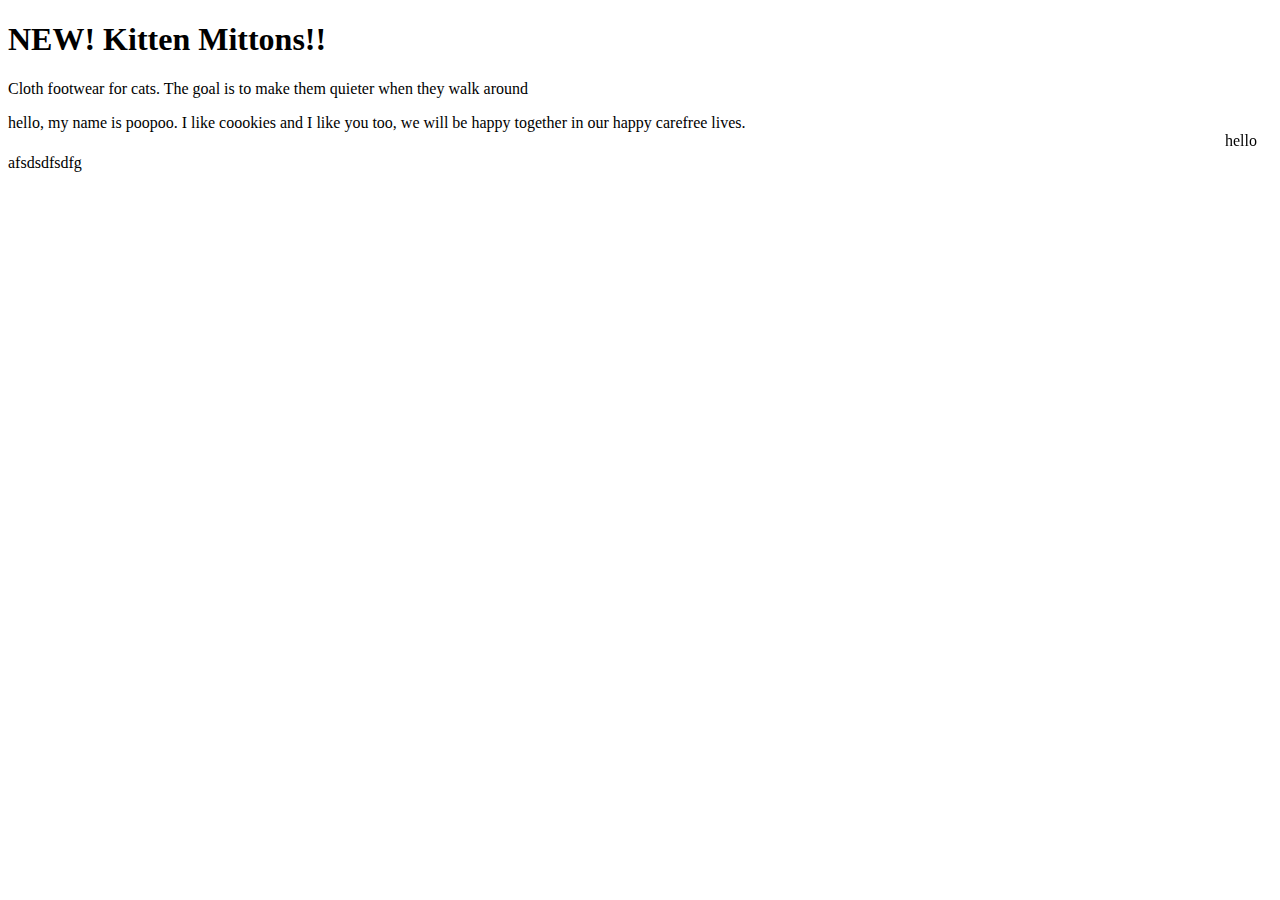
<file: index.html>
<!doctype html>
<html>
  <head>
    <title>Mittensdfsdfs for Kittens</title>
  </head>
  <body>
    <h1>NEW! Kitten Mittons!!</h1>
    <p>
      Cloth footwear for cats. The goal is to make them quieter
      when they walk around
    </p>
      
      <p>
          hello, my name is poopoo. I like coookies and I like you too, we will be happy together in our happy carefree lives.
<marquee>hello</marquee>afsdsdfsdfg
      </p>

      
      
  </body>
</html>
</file>
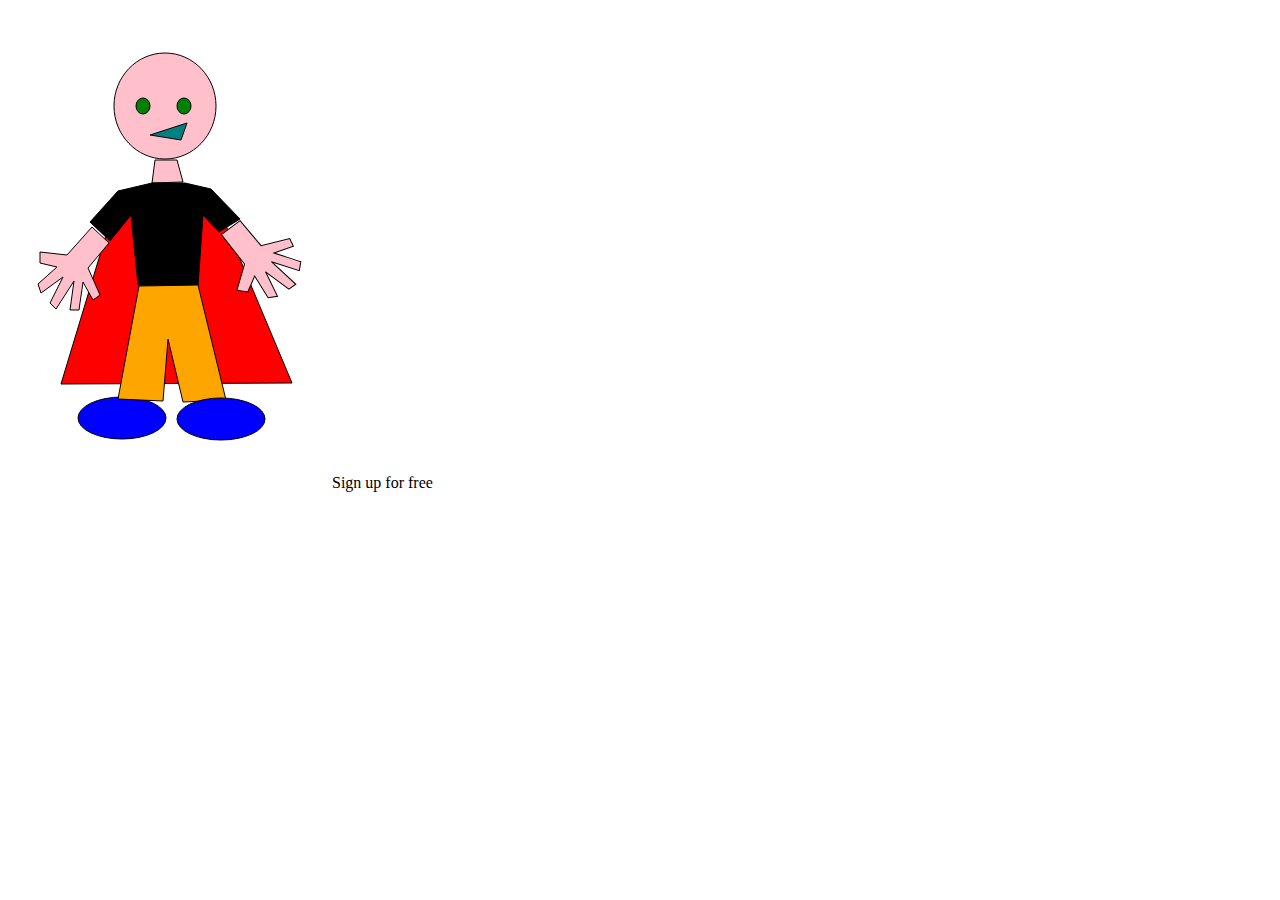
<file: avatar.html>
<!doctype html>
<html>
<head>
    <title>Avatar with CSS</title>
    <link href="avatar.css" rel="stylesheet" type="text/css">
</head>
<body>
<!-- The graphic below was originally created with SVG-edit - http://svg-edit.googlecode.com/ -->
<!-- EXTRA CREDIT: Create your own shape at http://svg-edit.googlecode.com/ and paste it in between the tags "DRAWING START" and "DRAWING END"-->
<!-- DRAWING START -->
    <svg width="320" height="480" viewBox="0 0 320 480">
        <g class="avatar">
            <path id="cape" d="m111,184l-58,192l231,-1l-81,-193l-92,2z"/>
            <path id="head" class="body" d="m106,98c0,-29.28177 22.82321,-53 51,-53c28.17679,0 51,23.71823 51,53c0,29.28177 -22.82321,53 -51,53c-28.17679,0 -51,-23.71823 -51,-53z"/>
            <path id="neck" class="body" d="m144,175l3,-23l22,0l6,22l-31,1z"/>
            <path id="left-arm" class="arm left body" d="m84,219l-25,28l-27,-3l0,11l17,4l-19,17l3,9l22,-16l-13,26l6,6l18,-28l-4,29l9,0c1.33334,-10.33334 2.66666,-17.66666 4,-28l10,18l7,-5l-12,-27l21,-25l-17,-16z"/>
            <path id="shirt" d="m144,175l-34,8l-28,31l20,19l21,-26l7,70l60,1l5,-71l16,17l21,-13l-29,-30l-26,-6l-33,0z"/>
            <path id="right-arm" class="arm right body" transform="rotate(-80 251 252)" d="m269.5,210.5l-25,28l-27,-3l0,11l17,4l-19,17l3,9l22,-16l-13,26l6,6l18,-28l-4,29l9,0c1.33334,-10.33334 2.66666,-17.66666 4,-28l10,18l7,-5l-12,-27l21,-25l-17,-16z"/>
            <ellipse id="left-shoe" class="shoe left" ry="21" rx="44" cy="410" cx="114"/>
            <path id="pants" d="m131,278l-21,113l45,2l5,-62l15,63l43,-2l-28,-115l-59,1z"/>
            <ellipse id="right-shoe" class="shoe right" ry="21" rx="44" cy="411" cx="213"/>
            <ellipse id="left-eye" class="eye left" ry="8" rx="7" cy="98" cx="135"/>
            <ellipse id="right-eye" class="eye right" ry="8" rx="7" cy="98" cx="176"/>
            <path id="mouth" d="m142,127l37,-12l-6,17l-31,-5z"/>
        </g>
    </svg>
<!-- DRAWING END -->
</body>
</html>
Sign up for free
</file>
<file: avatar.css>
/*
 
Resources:
 
Learn more about colors here:
- https://developer.mozilla.org/en-US/docs/Web/CSS/color_value
 
Having trouble with overriding rules? Learn about CSS specificity:
 
- http://specificity.keegan.st/
- https://developer.mozilla.org/en-US/docs/Web/CSS/Specificity
 
For more challenge, try using gradients!
- https://developer.mozilla.org/en-US/docs/Web/Guide/CSS/Using_CSS_gradients
 
Want to change more about how it looks? See the full list of
SVG Presentation Attributes:
 
- https://developer.mozilla.org/en-US/docs/Web/SVG/Attribute#Presentation_attributes
 
*/
 
.avatar {
    /* this sets default styles for everything in the avatar group */
    stroke-width: 1;
    fill: white;
    stroke: black
        ;
}
 
.body {
    /* Your code here! 
	 * Examples of how to set colors:
	fill: red;
	fill: rgb(243, 191, 189);
	fill: rgba(243, 191, 189, 0.5);
    fill: hsl(180, 70%, 50%);
    
    * You can even change the color and style of the line! Examples:
	stroke: #FFF000;
    stroke-width: 1;
	*/
    fill: #FFFFFF;
}
 
.eye {fill:green;
    
}
 
.arm {
}
 
.shoe {fill:blue;
    
    fill:blue;
}
 
.left {
 
}
 
#head {fill:pink;
    
 
}
 
#right-eye {
}
 
#left-eye {
}
 
#neck {fill:pink;
    
}
 
#shirt {fill:black;
}
 
#cape {fill:red;
}
 
#mouth {fill:teal
    
}
 
#pants {fill:orange;
}
 
#left-arm {fill:pink;
}
 
#right-arm {fill:pink;
}
 
#left-shoe {
}
 
#right-shoe {
}
</file>
